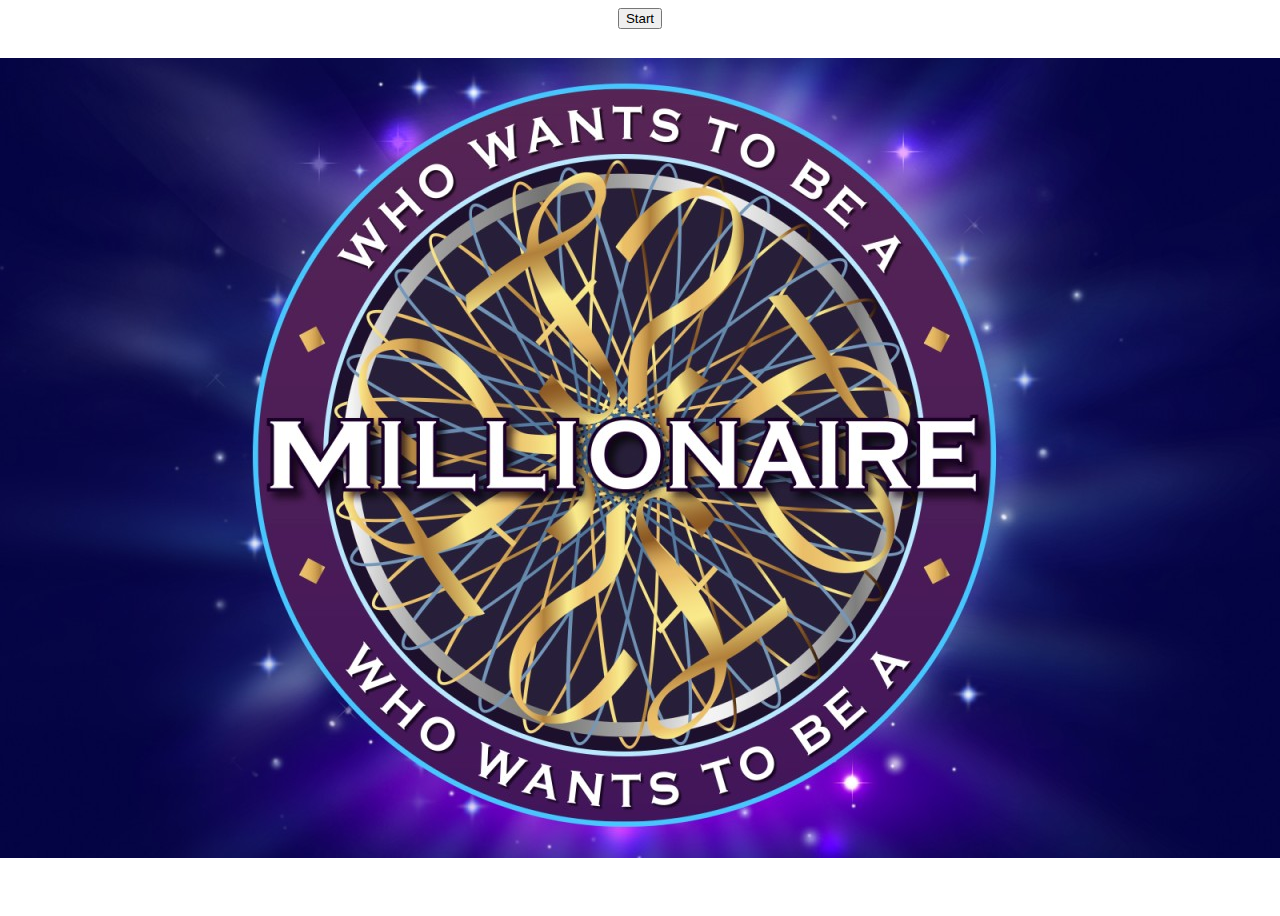
<file: index.html>
<!DOCTYPE html>
<html lang="en">
  <head>
    <meta charset="UTF-8">
    <meta http-equiv="X-UA-Compatible" content="IE=edge">
    <link href="https://cdn.jsdelivr.net/npm/bootstrap@5.2.1/dist/css/bootstrap.min.css" rel="stylesheet" integrity="sha384-iYQeCzEYFbKjA/T2uDLTpkwGzCiq6soy8tYaI1GyVh/UjpbCx/TYkiZhlZB6+fzT" crossorigin="anonymous">
    <link rel="stylesheet" href="style.css">
    <meta name="viewport" content="width=device-width, initial-scale=1.0">
    <title>Document</title>
  </head>
  <body class="login">
    <center>
      <div class="container shadown-lg p-5">
        <button class="btn btn-success w-50" id="startBtn">Start</button>
      </div>
    </center>
    

    <script>
      document.getElementById('startBtn').addEventListener('click', function(){
        window.location = 'lobby.html'
      })
    </script>
  </body>
</html>
</file>
<file: style.css>
.login{
  background-image: url(Img/2d5061fd83cd2bb1574aa3ffde9c06ee.jpg);
  background-position: center;
  background-repeat: no-repeat;
  height: 100vh;
}
.lobby{
  background-image: url(Img/lobby-background.jpg);
  background-position: center;
  background-repeat: no-repeat;
  height: 100vh;
}
.options ul{
  display: grid;
  grid-template-columns: auto auto;
}
.option{
  max-width: 400px !important;
  border-radius: 80px ;
  margin-bottom: 10px;
  height: 10vh;
}
.option button{
  width: 100%;
  height: 100%;
  background-color: blueviolet;
}
.option :hover{
  cursor: pointer;
  background-color: purple;
  /* background-color: black;
  background-color: transparent; */
}
.question_bar{
  position: relative;
  top: 60%;
}
/* .options ul li{
  margin-bottom: 10px;
  max
} */
/* .question{
  bac
} */
#won{
  position: relative;
  top: 60%;
  padding: 20px;
  text-align: center;
}
.congracts{
  animation: congratulate 2s infinite running ;
}
@keyframes congratulate{
  10%{
    color: green;
  }
  25%{
    color: blue;
  }
  50%{
    color: aqua;
  }
  75%{
    color: cyan;
  }
  100%{
    color: #b5f20e
  }

}
</file>
